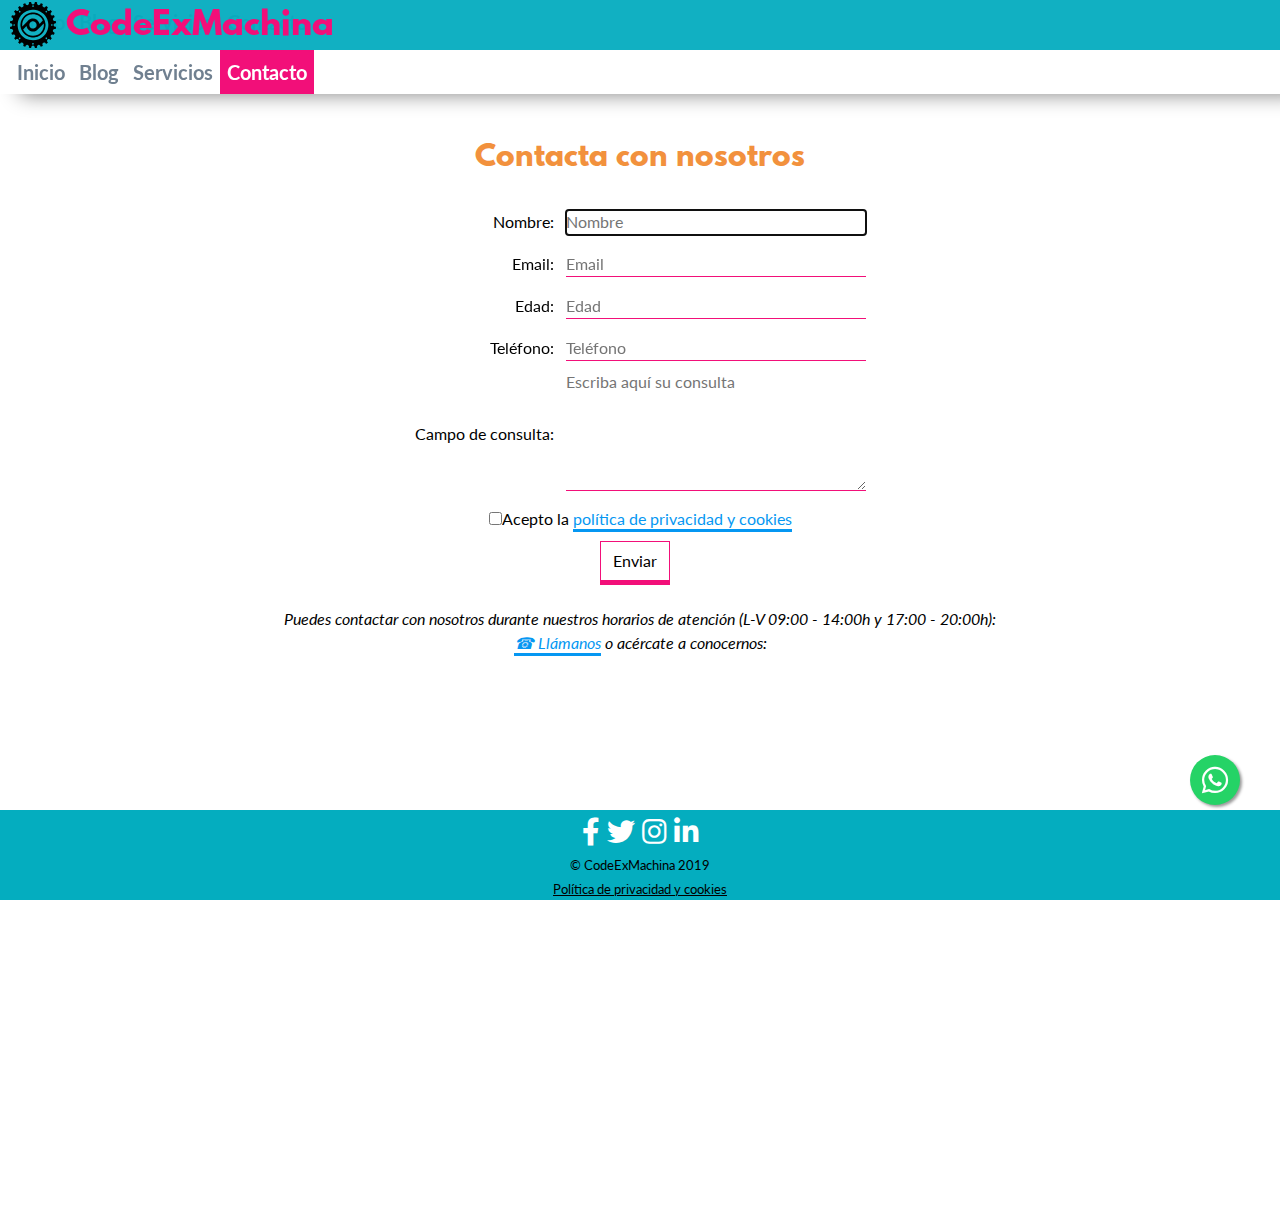
<file: assets/html/contacto.html>
<!DOCTYPE html>
<html lang="en">
<head>
    <meta charset="UTF-8">
    <meta name="viewport" content="width=device-width, initial-scale=1.0">
    <meta http-equiv="X-UA-Compatible" content="ie=edge">
    <meta name="description" content="Primer boceto del proyecto CodeExMachina.com. Página en pruebas">

    <meta name="twitter:card" content="summary_large_image"><!--etiquetas para uso de las twittercards-->
    <meta name="twitter:site" content="@code_ex_machina">
    <meta name="twitter:title" content="codeExMachina">
    <meta name="twitter:description" content="Primer boceto del proyecto codeExMachina.com. Página en pruebas">
    <meta name="twitter:image" content="https://kf3ina.github.io/DIW_practicaGit/assets/images/articulo1Lorem-750.jpg">

    <meta property="og:url" content="https://kf3ina.github.io/DIW_practicaGit/"><!--etiquetas open graph para redes sociales (Facebook, etc)-->
    <meta property="og:type" content="website" />
    <meta property="og:title" content="codeExMachina.com" />
    <meta property="og:description" content="Primer boceto del proyecto codeExMachina.com. Página en pruebas" />
    <meta property="og:image" content="https://kf3ina.github.io/DIW_practicaGit/assets/images/articulo1Lorem-750.jpg" />

    <link rel="stylesheet" href="../css/style.css">
    <link rel="stylesheet" href="../css/fonts.css">
    <link rel="stylesheet" href="../css/form.css">
    <link rel="stylesheet" href="../css/print.css" media="print">
    <link href="https://fonts.googleapis.com/css?family=Lato&display=swap" rel="stylesheet">
    <link rel="shortcut icon" type="image/x-icon" href="../../favicon.ico">
    <link rel="stylesheet" href="https://use.fontawesome.com/releases/v5.7.2/css/all.css">

    <script src="https://code.jquery.com/jquery-3.4.1.js"></script>
    <script>
        var cero = 0;
        $(document).ready(function () {
            $(window).on('scroll', function () {
                /*script para mostrar/ocultar icono del burger menu*/
                $('header').toggleClass('ocultar', $(window).scrollTop() > cero);
                cero = $(window).scrollTop();
            })

            $('.burgerMenu').click(function () {
                /*script para mostrar/ocultar el menú de navegación del burger menu*/
                $('nav').toggleClass('mostrar');
            })
        });
    </script>

    <title>Contacto | CodeExMachina</title>
</head>
<body>
    <header>
        <div class="topHeader">
            <div class="encabezado">
                <a href="../../index.html"><img src="../images/logo.svg" alt="CodeExMachina logo" height="46"
                        width="46"></a>
                <h1>CodeExMachina</h1>
            </div>
            <div class="burgerMenu"><span class="fa fa-bars"></span></div>
        </div>
        <nav>
            <ul>
                <li><a href="www.codeexmachina.com">Inicio</a></li>
                <li><a href="./blog.html">Blog</a></li>
                <li><a href="./servicios.html">Servicios</a></li>
                <li><a class="actual" href="./contacto.html">Contacto</a></li>
            </ul>
        </nav>
    </header>

    <nav>
        <ul>
            <li><a href="../../index.html">Inicio</a></li>
            <li><a href="./blog.html">Blog</a></li>
            <li><a href="./servicios.html">Servicios</a></li>
            <li><a href="./contacto.html">Contacto</a></li>
        </ul>
    </nav>

    <main>
    <form>
        <h2>Contacta con nosotros</h2>
        <table>
            <tr>
                <td><label for="txtNombre">Nombre:</label></td>
                <td><input type="text" id="txtNombre" placeholder="Nombre" maxlength="30" pattern="[A-Za-z0-9 ÁáÉéÍíÓóÚúÑñ-]{1,30}" title="Utilice sólo letras y números" autofocus required></td>
            </tr>
            <tr>
                <td><label for="txtEmail">Email:</label></td>
                <td><input type="email" id="txtEmail" placeholder="Email" required></td>
            </tr>
            <tr>
                <td><label for="numEdad">Edad:</label></td>
                <td><input type="number" id="numEdad" placeholder="Edad" min="18" max="99" title="Edad entre 18 y 99 años" required></td>
            </tr>
            <tr>
                <td><label for="txtTelefono">Teléfono:</label></td>
                <td><input type="text" id="txtTelefono" placeholder="Teléfono" required></td>
            </tr>
            <tr>
                <td><label for="txtConsulta">Campo de consulta:</label></td>
                <td><textarea id="txtConsulta" placeholder="Escriba aquí su consulta" rows="5" required></textarea></td>
            </tr>
            <tr>
                <td colspan="2"><input type="checkbox" id="chkPoliticaPrivacidad" required><label for="chkPoliticaPrivacidad"><b>Acepto la <a href="#">política de privacidad y cookies</a></b></label></td>
            </tr>
            <tr>
                <td colspan="2"><input type="button" value="Enviar"></td>
            </tr>        
        </table>
    </form>

    <address>
        <p>Puedes contactar con nosotros durante nuestros horarios de atención (L-V 09:00 - 14:00h y 17:00 - 20:00h):</p>
        <p><a href="tel:+34666666666">&#9742; Llámanos</a> o acércate a conocernos:</p>
        <br>
        <iframe src="https://www.google.com/maps/embed?pb=!1m18!1m12!1m3!1d1564.6087189642114!2d-0.4895053418992948!3d38.34394909857465!2m3!1f0!2f0!3f0!3m2!1i1024!2i768!4f13.1!3m3!1m2!1s0xd62364cd022a467%3A0x363f89d32951c333!2sPlaza%20Calvo%20Sotelo%2C%2013%2C%2003001%20Alicante%20(Alacant)%2C%20Alicante!5e0!3m2!1ses!2ses!4v1570214875464!5m2!1ses!2ses" width="600" height="450" style="border:0;" allowfullscreen=""></iframe>
    </address>
    </main>
    <a href="https://api.whatsapp.com/send?phone=680799772&text=Hola!" class="whatsapp" target="_blank"><i class="fab fa-whatsapp"></i>
        </a>
    <footer>
        <ul>
            <li><a href="https://www.facebook.com" target="_blank"><span class="fab fa-facebook-f"></span></a></li>
            <li><a href="https://twitter.com" target="_blank"><span class="fab fa-twitter"></span></a></li>
            <li><a href="https://instagram.com" target="_blank"><span class="fab fa-instagram"></span></a></li>
            <li><a href="https://linkedin.com" target="_blank"><span class="fab fa-linkedin-in"></span></a></li>
        </ul>

        <small>
                © CodeExMachina 2019
                <br>
                <a href="">Política de privacidad y cookies</a>
            </small>
    </footer>
</body>
</html>
</file>
<file: assets/css/style.css>
/****** clases genéricas ******/
*{
  margin: 0;
  padding: 0;
  font-family: "Lato", sans-serif;
  font-size: 1em;
  font-weight: 400;
  line-height: 1.5em;
  -webkit-box-sizing: border-box;
          box-sizing: border-box;
}

h1{
  font-family: "League Spartan", sans-serif;
  font-size: 2em;
  color: #F20F79;
  float: left;
  margin-top: 2px;
  margin-left: 10px;
}

h2{
  font-family: "League Spartan", sans-serif;
  font-size: 1.75em;
  color: #F2913D;
}

article h2{
  text-align: center;
}

form h2{
  text-align: center;
}

h3{
  font-family: "League Spartan", sans-serif;
  font-size: 1.25em;
  color: #44AFF2;
}

.entry h3{
  text-align: center;
}

article h3{
  margin: 10px;
}

em{
  color: #F2913D;
  font-weight: 600;
}

main a{
  text-decoration: none;
  border-bottom: 3px #0597F2 solid;
  padding-bottom: 1px;
  -webkit-transition: color 0.5s step-start;
  transition: color 0.5s step-start;
}
.sinBorde{
  border: none;
}

main a:link{
  color: #0597F2;
}

main a:hover{
  color: #F20F79;
}

main a:visited{
  color: #999;
}

main a:active{
  color: #F2913D;
}

.imagen{
  margin: 0 auto;
  width: 300px;
}

.pieFoto{
  text-align: center;
}

/****** header ******/

header{
  position: fixed;
  top: 0;
  width: 100%;
  -webkit-box-shadow: 20px 0 20px grey;
          box-shadow: 20px 0 20px grey;
  -webkit-transition: 0.3s;
  transition: 0.3s;
}

.topHeader span{
  margin-top: 9px;
  font-size: 32px;
}

.topHeader{
  background-color: rgba(4, 172, 191, 0.95);
  height: 50px;
}

.encabezado{
  height: 50px;
  float: left;
}

.topHeader img{
  margin-top: 2px;
  float: left;
}

/*animación para actividad UD6 6.1*/
#imgLogo{
  -webkit-animation-name: animacionLogo;
          animation-name: animacionLogo;
  -webkit-animation-duration: 2s;
          animation-duration: 2s;
  -webkit-animation-delay: 0.5s;
          animation-delay: 0.5s;
  animation-timing-function: ease-in-out;
}
@-webkit-keyframes animacionLogo{
  from{
    -webkit-transform: rotate(0);
            transform: rotate(0);
  }
  to{
    -webkit-transform: rotate(360deg);
            transform: rotate(360deg);
  }
}
@keyframes animacionLogo{
  from{
    -webkit-transform: rotate(0);
            transform: rotate(0);
  }
  to{
    -webkit-transform: rotate(360deg);
            transform: rotate(360deg);
  }
}
/****** nav menu ******/
nav{
  width: 100%;
  height: 44px;
  background-color: rgba(255, 255, 255, 0.95);
}

nav ul{
  float: left;
  display: -webkit-box;
  display: -ms-flexbox;
  display: flex;
}

nav li{
  list-style: none;
  text-align: center;
}

nav li a{
  display: block;
  text-decoration: none;
  padding: 7px;
  font-size: 1.25em;
  font-weight: bold;
  color: slategrey;
}
nav li a:hover, nav li a.actual{
  background: #F20F79;
  color: #FFF;
}

.burgerMenu{
  float: right;
  line-height: 44px;
  width:44px;
  cursor: pointer;
  display: none;
}

/****** aside ******/
aside{
  height: 100%;
  width: 250px;
  position: fixed;
  z-index: 2;
  top: 94px;
  left: 0;
  background-color: #04ADBF;
  overflow-x: hidden;
  padding-top: 100px;
  -webkit-transition: 0.3s;
  transition: 0.3s;
}

aside ul{
  display: block;
  width: 100%;
  margin-top: 20px;
}

aside ul li{
  list-style: none;
  text-align: center;
}

aside a{
  display: block;
  color: white;
  text-decoration: none;
  font-size: 1.25em;
  font-weight: bold;
  -webkit-transition: 0.5s;
  transition: 0.5s;
}

aside ul li a:hover{
  color:#F20F79;
}

aside .botonCerrar {
  position: absolute;
  top: 0;
  right: 25px;
  font-size: 2.25em;
  margin-left: 50px;
}

.flechaAside{
  position: fixed;
  top: 50%;
  left: 0;
  width: 30px;
  height: 50px;
  background-color: #04ADBF;
  text-decoration: none;
  font-size: 2.25em;
  font-weight: bolder;
  -webkit-transition: 0.3s;
  transition: 0.3s;
}


.flechaAside .fa-arrow-right{
  color: white;
}

/****** main ******/
main{
  max-width: 1500px;
  margin: 0 auto;
  margin-top: 94px;
  overflow: hidden;
  background-color: white;
  margin-bottom: 90px;
}

.parallax{
  width: 100%;
  height: 60vh;
  background-attachment: fixed;
  background-position: center;
  background-repeat: no-repeat;
  /*background-size: cover;*/
}

.carrusel{
  display: -webkit-box;
  display: -ms-flexbox;
  display: flex;
  -ms-flex-wrap: wrap;
      flex-wrap: wrap;
  -ms-flex-pack: distribute;
      justify-content: space-around;
  -webkit-box-align: start;
      -ms-flex-align: start;
          align-items: flex-start;
  margin: 0 auto;
  padding: 30px 0px;
}

.entry{
  max-width: 300px;
  padding: 15px;
}

.entry p{
  text-align: justify;
}

.entry img{
  margin-bottom: 20px;
}

section{
  max-width: 800px;
  margin: 0 auto;
}

article{
  padding: 50px 0;
  overflow: auto;
}

.ejercicio{
  margin: 0 0 50px 0;
}

article .centrado{
  text-align: center;
}

section img,video{
  padding: 20px;
  margin: 0 auto;
}

.controlesVideo{
  display: -webkit-box;
  display: -ms-flexbox;
  display: flex;
  -webkit-box-pack: center;
      -ms-flex-pack: center;
          justify-content: center;
}

.controlesVideo button{
  width: 40px;
  height: 40px;
  margin: 2px;
  background-color: #FFF;
  border: 2px solid #04ADBF;
  -webkit-box-shadow: 0.5px 1px 1px gray;
          box-shadow: 0.5px 1px 1px gray;
  cursor: pointer;
  -webkit-transition: 0.5s ease-in;
  transition: 0.5s ease-in;
}
.controlesVideo button:hover{
  background-color: rgba(242, 15, 121, 0.171);
}

.botonesSonidosAnimales{
  display: -webkit-box;
  display: -ms-flexbox;
  display: flex;
  -ms-flex-pack: distribute;
      justify-content: space-around;
}

.btnSonidoAnimal{
  width: 130px;
  height: 130px;
  -webkit-box-shadow: 0.5px 1px 1px gray;
          box-shadow: 0.5px 1px 1px gray;
  cursor: pointer;
}

.juego {
  height: 400px;
  width: 800px;
  position: relative;
}

#btnJuego {
  position: absolute;
  left: 50%;
  top: 50%;
  transform: translate(-50%, -50%);
 
  text-align: center;
  color: #000;
  background-color: #111;
  color: #fff;
  padding: 5px 10px;
  font-size: 20px;
  
}

/****** footer ******/

.whatsapp{
	position:fixed;
	width:50px;
	height:50px;
	bottom:95px;
	right:40px;
	background-color:#25d366;
	color:#FFF;
	border-radius:40px;
	text-align:center;
  font-size:1.875em;
	-webkit-box-shadow: 2px 2px 3px #999;
	        box-shadow: 2px 2px 3px #999;
}

footer{
  background-color: #04ADBF;
  text-align: center;
  width: 100%;
}

footer small{
  text-align: center;
  margin: 0 auto;
  font-size: 0.8em;
}

footer a{
  color: black;
}

footer ul{
  list-style-type: none;
  overflow: hidden;
  font-size: 1.75em;
}

.footer{
  margin: 0 auto;
}

footer li{
  display: inline;
}

footer li a{
  text-decoration: none;
  color: white;
  height: 44px;
  width: 44px;
  -webkit-transition: color 2s ease-in-out;
  transition: color 2s ease-in-out;
}

.fa-facebook-f:hover{
  color: #3b5998;
}
.fa-twitter:hover{
  color: #1da1f2;
}

.fa-instagram:hover{
  color: #c32aa3;
}

.fa-linkedin-in:hover{
  color: #007bb5;
}

.fa-whatsapp{
  margin-top:10px;
}

/****** actividades ******/

/*Actividad 7.1*/
img:not([alt]){
  border: 3px solid red;
}

a[type="application/pdf"]::after{ 
  content: "";
  display: inline-block;
  background: url("../images/icono-pdf.png") no-repeat;
  width: 16px;
  height: 16px;
  margin: 0 0 0 5px;
}

a[href$=".pdf"]::after{ 
  content: "";
  display: inline-block;
  background: url("../images/icono-pdf.png") no-repeat;
  width: 16px;
  height: 16px;
  margin: 0 0 0 5px;
}

/*MEDIA QUERIES*/
@media screen and (min-width: 1024px){
  .encabezado{
    margin-left: 10px;
  }
  nav{
    padding-left: 10px;
  }
  footer{
    position: fixed;
    left: 0;
    bottom: 0;
  }
}
@media screen and (max-width: 1023px){
  header.ocultar{
  -webkit-transform: translateY(-100%);
          transform: translateY(-100%);
}
  #flechaAside.ocultar{
    -webkit-transform: translateX(-100%);
            transform: translateX(-100%);
  }
}
@media screen and (max-width: 680px){
  .burgerMenu{
    display: block;
  }
  nav{
    position: absolute;
    right: -100%;
    width: 100%;
    height: calc(100vh - 50px);
    background: #04ADBF;
    top: 50px;
    -webkit-transition: 0.3s;
    transition: 0.3s;
    text-align: center;
  }
  nav.mostrar{
    right: 0;
  }
  nav ul{
    display: block;
    width: 100%;
  }
  nav ul li a{
    color: white;
    
  }
  aside{
    top: 50px;
  }
  main{
    margin-top: 50px;
  }
  .carrusel{
    display: inline;
  }
}
</file>
<file: assets/css/fonts.css>
@font-face {
    font-family: League Spartan;
    src: url(../webfonts/league-spartan-bold.otf);
}
</file>
<file: assets/css/form.css>
table{
    max-width: 750px;
    margin: 0 auto;
    padding: 20px;

}

tr{
    height: 40px;
}

/*clean contact form*/
tr td:first-child{
    text-align: right;
    padding-right: 10px;
    width: 150px;
}

tr td input[type="text"], tr td input[type="number"], tr td input[type="email"], tr td textarea{
    border: none;
    width: 300px;
    border-bottom: 1px solid #F20F79;
}

tr:nth-child(6) td{
    text-align: center;
    padding: 0;
}

tr:nth-child(7) td{
    text-align: center;
}

input[type="button"]{
    padding: 0;
    height: 44px;
    width: 70px;
    background-color: white;
    border: 1px solid #F20F79;
    border-bottom: 5px solid #F20F79;
    transition: 1s ease;
}
input[type="button"]:hover{
    background-color: rgb(255, 161, 205);
}

input[type='number'] {
    -moz-appearance:textfield;
}

textarea{
    resize: vertical;
}

input::-webkit-outer-spin-button,
input::-webkit-inner-spin-button {
    -webkit-appearance: none;
}

address{
    max-width: 750px;
    margin: 0 auto;
    text-align: center;

}
</file>
<file: assets/css/print.css>
/*hoja css con propiedades para formato de impresión*/

header{display: none;}
footer{display: none;}
nav{display: none;}
aside{display: none;}
</file>
